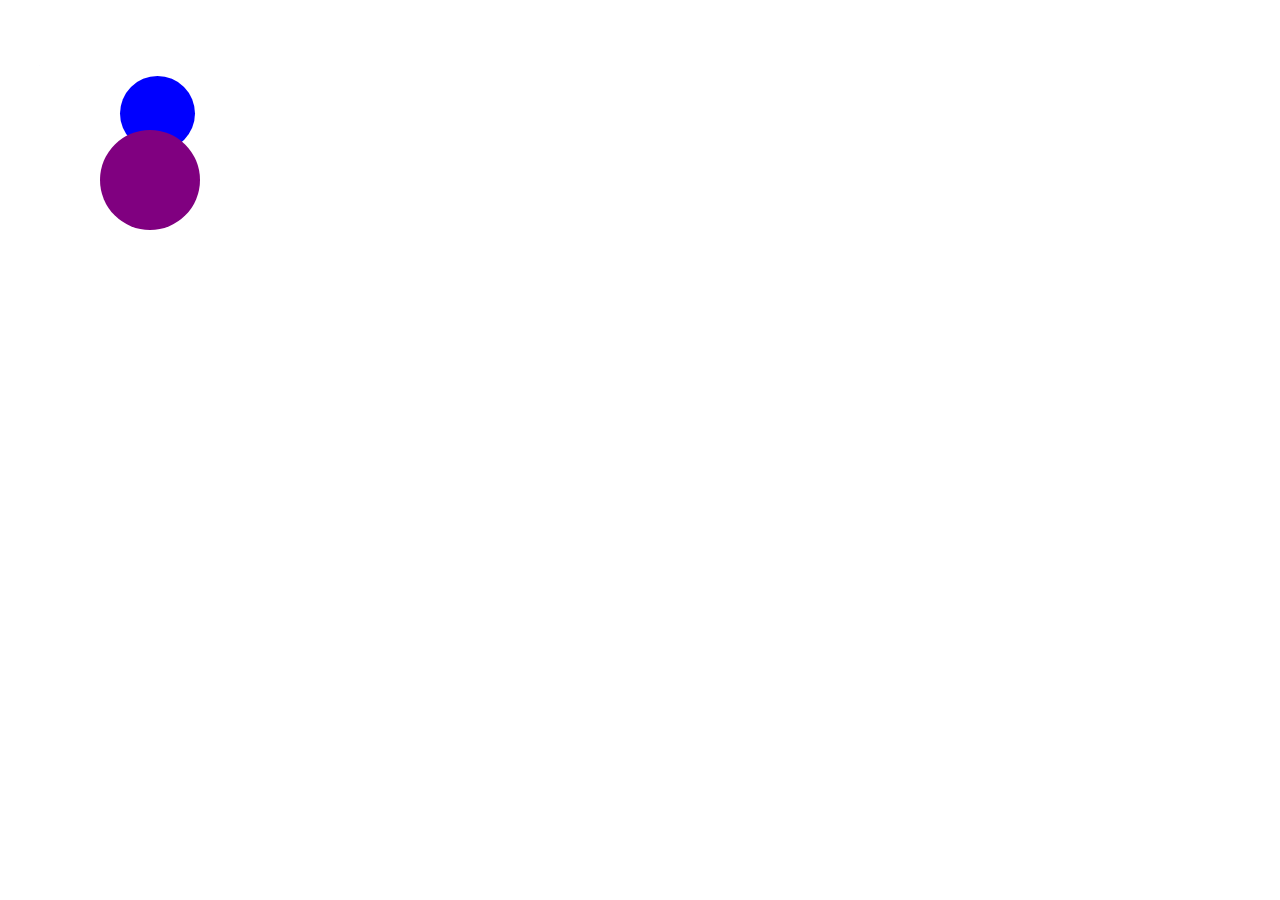
<file: Bouncing Balls/moveBall_bonus_web.html>
<!-- saved from url=(0092)file:///C:/Users/17166/Pictures/Elizabeth's%20Portfolio/Bouncing%20Balls/moveBall_bonus.html -->
<html><head><meta http-equiv="Content-Type" content="text/html; charset=windows-1252"></head><body><div id="ball" style="z-index: 5; position: absolute; left: 320px; top: 196px; width: 75px; height: 75px; border-radius: 50%; background: blue;"></div>

<script>

var velocityX = 5;
var velocityY = 3;
var positionX = 0;
var positionY = 0;
var reverse = false;
var ball = document.getElementById("ball");
// YOUR CODE 
// ----------------

function moveBall(){
var Xmin = 0;
var Xmax = 1000;
var Ymin = 0;
var Ymax = 1000;
if (reverse) {
    positionX = positionX - velocityX;
    positionY = positionY - velocityY;
    ball.style.left = positionX + "px";
    ball.style.top = positionY + "px";
  } else {
    positionX = positionX + velocityX;
    positionY = positionY + velocityY;
    ball.style.left = positionX + "px";
    ball.style.top = positionY + "px";
  }

  if (
    positionX > Xmax ||
    positionX === Xmin ||
    positionY > Ymax ||
    positionY === Ymin
  ) {
    reverse = !reverse;
  }
}

setInterval(moveBall, 100);

position = position + velocity;
ball.style.left = position + 'px';



</script>

<div id="ball2" style="z-index: 5; position: absolute; left: 100px; top: 330px; width: 100px; height: 100px; border-radius: 50%; background: purple; right: 202px;"></div>

<script>

  var velocityX = 10;
  var velocityY = 6;
  var positionX = 10;
  var positionY = 10;
  var reverse = false;
  var ball2 = document.getElementById("ball2");
  // YOUR CODE 
  // ----------------
  
  function moveBall(){
  var Xmin = 0;
  var Xmax = 600;
  var Ymin = 0;
  var Ymax = 600;
  if (reverse) {
      positionX = positionX - velocityX;
      positionY = positionY - velocityY;
      ball2.style.right = positionY + "px";
      ball2.style.top = positionX + "px";
    } else {
      positionX = positionX + velocityX;
      positionY = positionY + velocityY;
      ball2.style.right = positionY+ "px";
      ball2.style.top = positionX + "px";
    }
  
    if (
      positionX > Xmax ||
      positionX === Xmin ||
      positionY > Ymax ||
      positionY === Ymin
    ) {
      reverse = !reverse;
    }
  }
  
  setInterval(moveBall, 100);
  
  position = position + velocity;
  ball2.style.right = position + 'px';
  
  
  
  </script></body></html>
</file>
